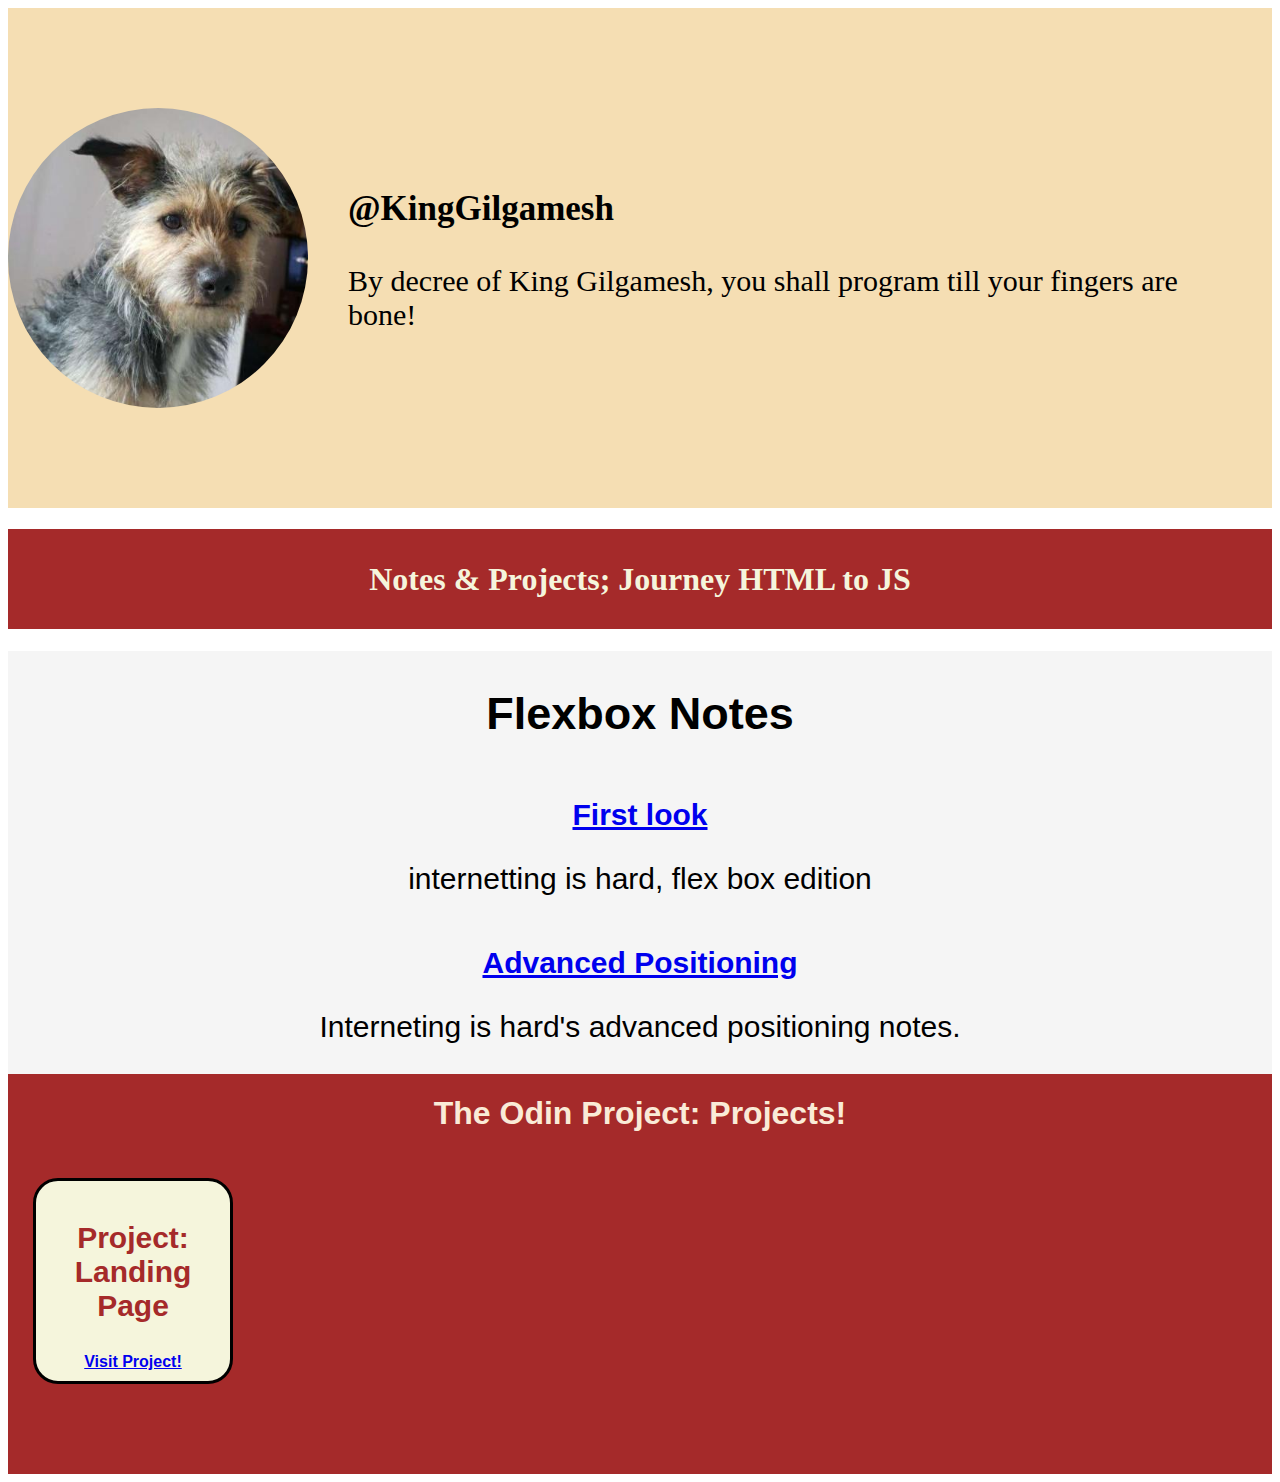
<file: index.html>
<!DOCTYPE html>
<!-- This tells the browser that the page is in the html format -->

<html lang="en">
  <!-- Tells the browser the default language of your website -->

  <head>
    <!-- The Head Contains Information about the Website -->

    <meta charset="UTF-8" />
    <!-- This tells the browser what character set to use, UTF-8 is popular as it uses Global Characters -->

    <meta name="viewport" content="width=device-width, initial-scale=1.0" />
    <!-- Keeps scale throughout different devices/browsers -->

    <title>HTML & CSS Notes</title>
    <!-- Titles the Website -->

    <link rel="stylesheet" href="/css/stylesheet.css"/>
    <!-- links the CSS stylesheet so we can make the site visually appealing -->

    <meta name="keywords" content="HTML, CSS, Notes" />
    <!-- Old School SEO Method -->

    <meta name="description" content="Notes from a few tutoraials" />
    <!-- What appears on the description in search engines, like google -->

    <!-- Tips:
        <p> Lorem200 </p> (provides dummy text (as many characters as the number after lorem))

        Elements with a Unique Identifier (ID Atribute) can be linked by setting the href= to # + the name of the ID
        
        <a href="#IDname"> Link name </a>
        
        To link to an external website use https://.. an where we put in the #IDname on the previous example.

        To link 
    -->
  </head>

  <body>
    <!-- Contains the Content of The Site -->

    <div class="flex-container">
      <div class="profilepic">
        <img
          class="gilgamesh"
          src="/images/kg1.jpg"
          alt="King Gilgameshes' Profile Picture"
        />
      </div>
      <!-- Image source is how the file is located and alt is for an alternate explanation for when the img cannot load or for the visually impaired -->

      <!-- Paragraphs are used to add the text content of the page -->

      <div class="bark">
        <p class="username">@KingGilgamesh</p>
        <!-- Class allows CSS to identify and specify the rules of how it will affect this content -->

        <p>
          By decree of King Gilgamesh, you shall program till your fingers are
          bone!
        </p>
      </div>
    </div>

    <h1 class="header1">Notes & Projects; Journey HTML to JS</h1>
    <div>
      <div class="notes-container">
        <div class="header"><h2>Flexbox Notes</h2></div>

        <div class="message">
          <div class="note-link"><a href="/project2/flexone.html" target="_blank"> First look </a></div>
          <div> <p>internetting is hard, flex box edition</p> </div>
        </div>

        <div class="message">
          <div class="note-link"><a href="/project2/flextwo.html" target="_blank"> Advanced Positioning </a></div>
          <div>
          <p>Interneting is hard's advanced positioning notes.</p>
      </div>  
        </div>
        </div>
      </div>
    </div>

    <div class="projects-container">
      <h1> The Odin Project: Projects!</h1>
    
    <div class=" project-item-container">
      <div class="project-item">
       <p> Project: Landing Page </p>
       <a href="/top-projects/landingpage.html" target="_blank"> Visit Project! </a>
      </div>
    </div>
    </div>
  </body>
</html>
</file>
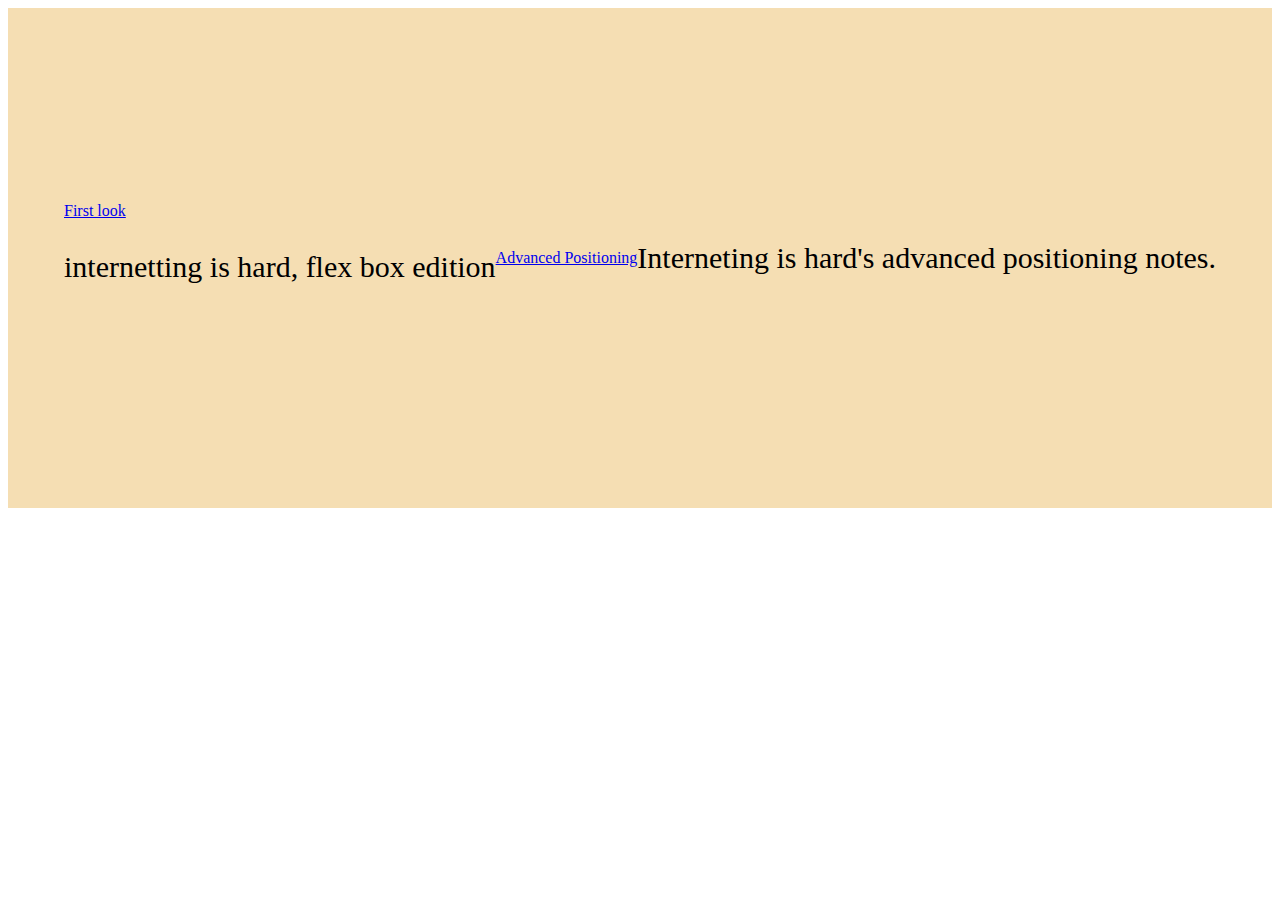
<file: project2/flexboxnotes.html>
<!DOCTYPE html>
<html lang="en">
  <head>
    <meta charset="UTF-8" />
    <meta name="viewport" content="width=device-width, initial-scale=1.0" />
    <link rel="stylesheet" href="/css/stylesheet.css" />

    <title>Flexbox Notes</title>

    <!-- Lesson Overview: 
            Learn how to position elements using Flexbox
            Learn about flex containers and flex items
            Create useful componenents and layouts that go beyond just stacking and centering items
        
            Flex box is a way to arrenge items into rows or columns. These items will flex based on the rules you define. 
    -->
  </head>

  <body>
    <div class="flex-container">
      <!-- The Container cointains while the Item resides inside the Container -->

      <div class="one">
        <a href="flexone.html"> First look </a>
        <p>internetting is hard, flex box edition</p>
      </div>

      <div class="two"></div>
      <a href="flextwo.html"> Advanced Positioning </a>
      <p>Interneting is hard's advanced positioning notes.</p>
      <div class="three"></div>
    </div>
  </body>
</html>
</file>
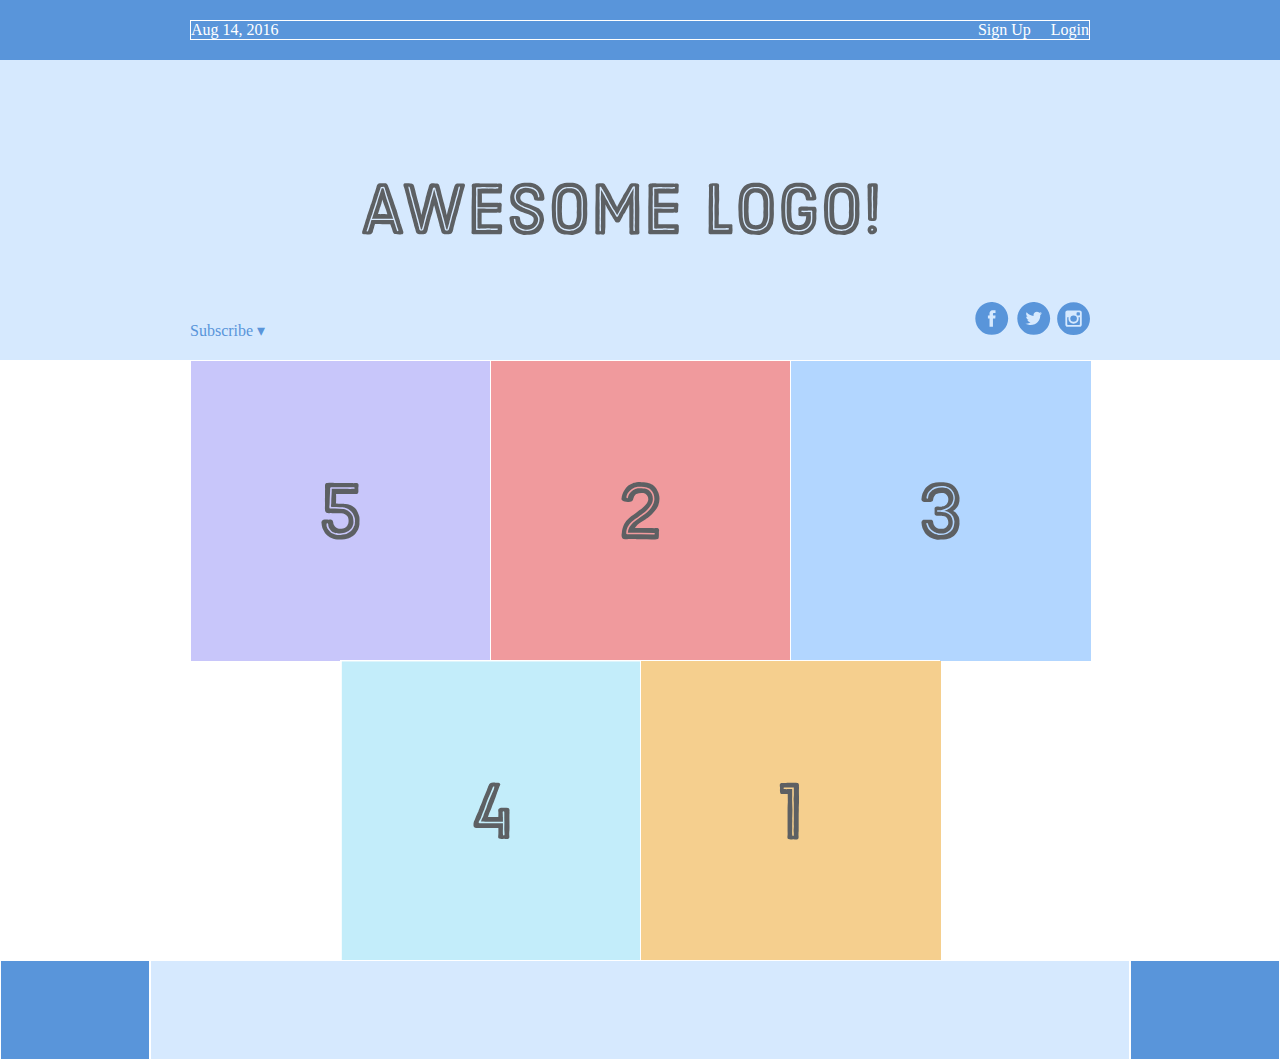
<file: project2/flexone.html>
<!DOCTYPE html>
<html lang="en">
  <head>
    <meta charset="UTF-8" />
    <title>Flexbox Notes 1</title>
    <link rel="stylesheet" href="/css/flexonestyle.css" />
  </head>
  <body>
    <div class="menu-container">
      <!-- Container class created to keep the menu items of the page, also for ease of tweaking through CSS / Flexbox -->
      <div class="menu">
        <div class="date">Aug 14, 2016</div>
        <div class="links">
          <div class="signup">Sign Up</div>
          <div class="login">Login</div>
        </div>
      </div>
    </div>

    <div class="header-container">
      <!-- Used for CSS / Flexbox, contains the header of the page, (including the logo & social media links )-->
      <div class="header">
        <div class="subscribe">Subscribe &#9662;</div>
        <div class="logo"><img src="/images/images/awesome-logo.svg" /></div>
        <div class="social"><img src="/images/images/social-icons.svg" /></div>
      </div>
    </div>

    <div class="photo-grid-container">
      <!-- Used for CSS / Flexbox, contains flex items (img of colorful numbers in this case)  -->
      <div class="photo-grid">
        <div class="photo-grid-item first-item">
          <img src="/images/images/one.svg" />
        </div>

        <div class="photo-grid-item">
          <img src="/images/images/two.svg" />
        </div>

        <div class="photo-grid-item">
          <img src="/images/images/three.svg" />
        </div>
        <div class="photo-grid-item">
          <img src="/images/images/four.svg" />
        </div>

        <div class="photo-grid-item last-item">
          <img src="/images/images/five.svg" />
        </div>
      </div>
    </div>

    <div class="footer">
      <div class="footer-item footer-one"></div>
      <div class="footer-item footer-two"></div>
      <div class="footer-item footer-three"></div>
    </div>
  </body>
</html>
</file>
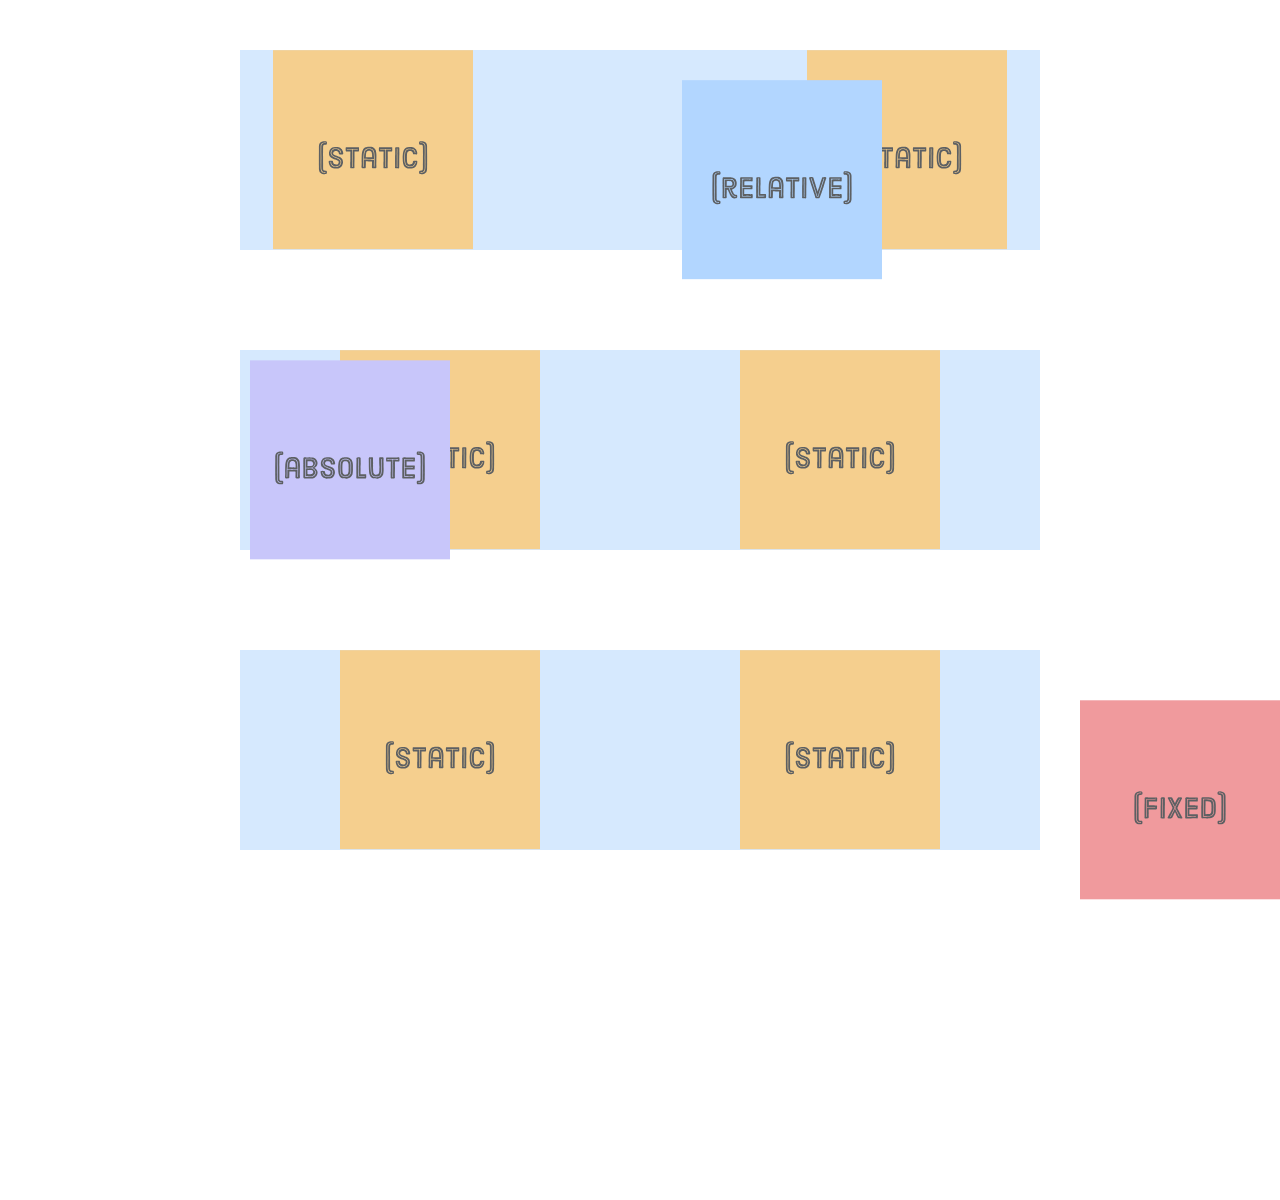
<file: project2/flextwo.html>
<!DOCTYPE html>
<html>
  <head>
    <meta charset="UTF-8" />
    <title>Positioning Is Easy!</title>
    <link href="/css/flextwo.css" rel="stylesheet" />
  </head>
  <body>
    <div class="container">
      <div class="example relative">
        <div class="item"><img src="/images/images/static.svg" /></div>
        <div class="item item-relative">
          <img src="/images/images/relative.svg" />
        </div>
        <div class="item"><img src="/images/images/static.svg" /></div>
      </div>
    </div>

    <div class="container">
      <div class="example absolute">
        <div class="item"><img src="/images/images/static.svg" /></div>
        <div class="item item-absolute">
          <img src="/images/images/absolute.svg" />
        </div>
        <div class="item"><img src="/images/images/static.svg" /></div>
      </div>
    </div>

    <div class="container">
      <div class="example fixed">
        <div class="item"><img src="/images/images/static.svg" /></div>
        <div class="item item-fixed">
          <img src="/images/images/fixed.svg" />
        </div>
        <div class="item"><img src="/images/images/static.svg" /></div>
      </div>
    </div>

    <script>
      var left = 0;

      function frame() {
        var element = document.querySelector(".item-relative");
        left += 2;
        element.style.left = left + "px";
        if (left >= 300) {
          clearInterval(id);
        }
      }

      var id = setInterval(frame, 10);
    </script>
  </body>
</html>
</file>
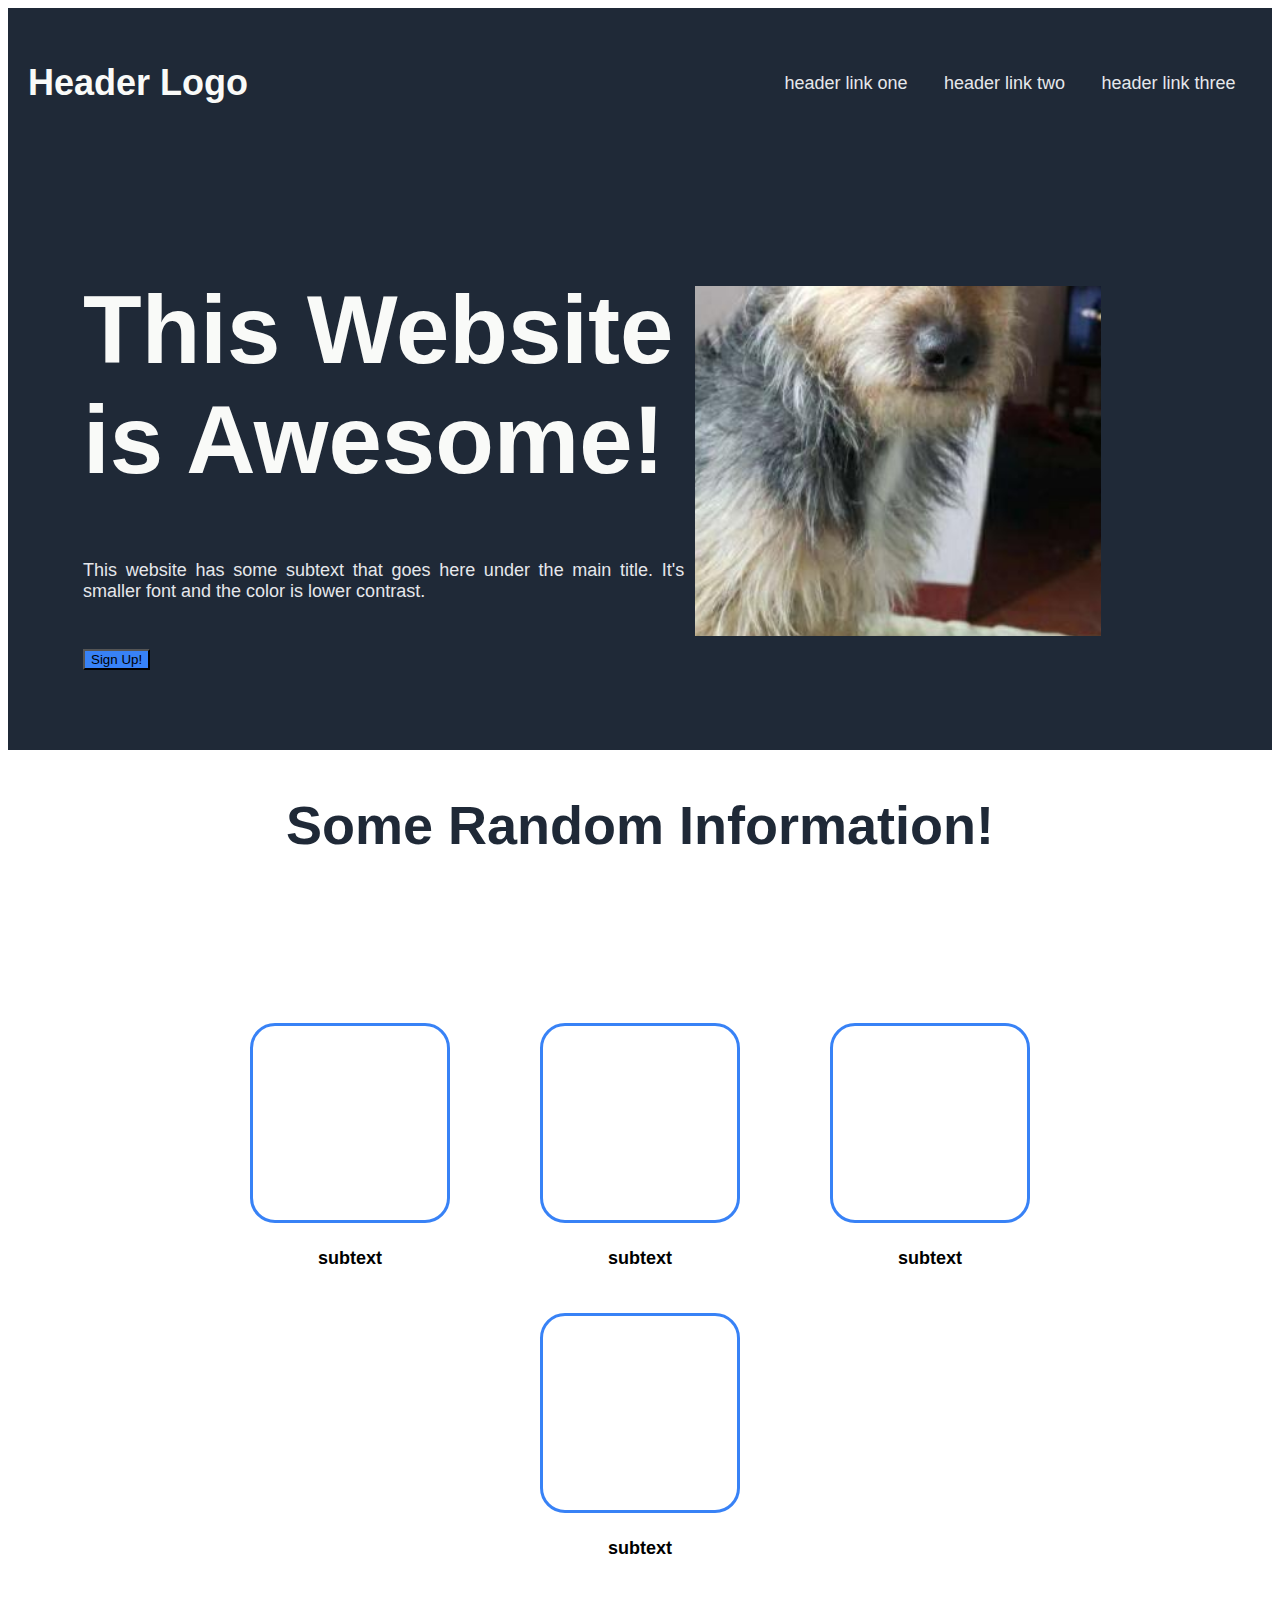
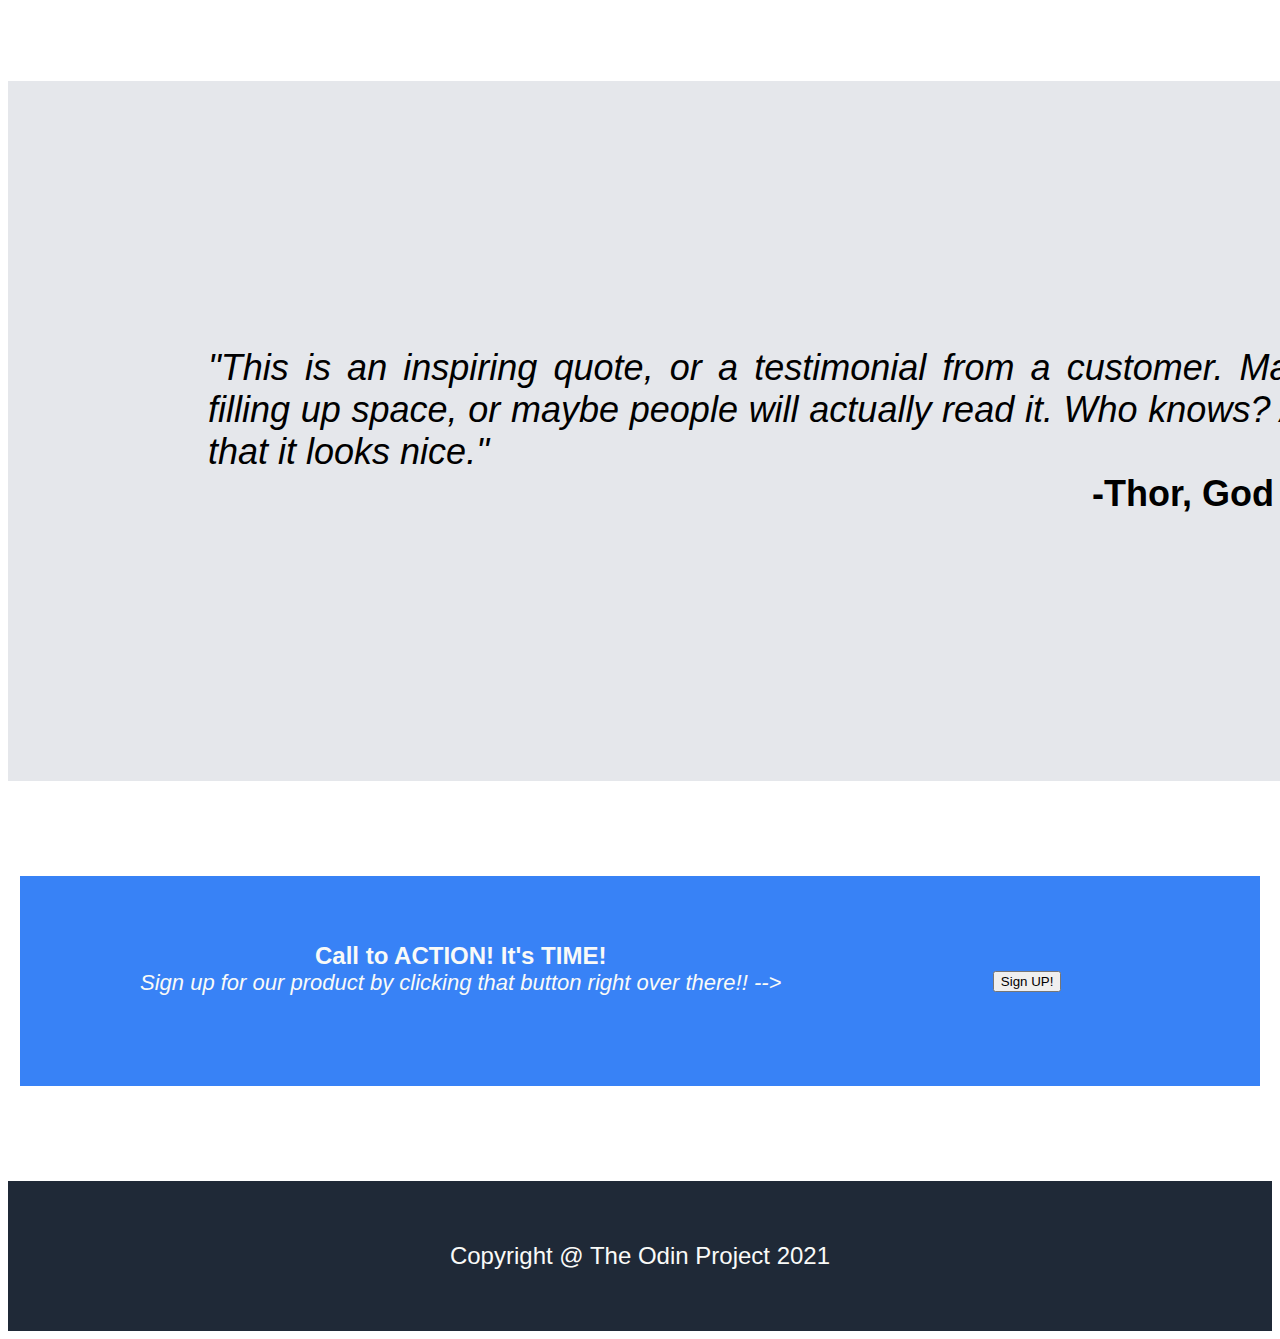
<file: top-projects/landingpage.html>
<!DOCTYPE html>
<html lang="en">
  <head>
    <meta charset="UTF-8" />
    <meta http-equiv="X-UA-Compatible" content="IE=edge" />
    <meta name="viewport" content="width=device-width, initial-scale=1.0" />
    <title>Top Landing Page</title>
    <link rel="stylesheet" href="/css/landingpagestyle.css" />
  </head>

  <body>
    <!-- Start Taskbar / Header-->
    <div class="header-container">
      <div class="logo"><h2>Header Logo</h2></div>
      <div class="links-container">
        <div class="link-a">header link one</div>
        <div class="link-b">header link two</div>
        <div class="link-c">header link three</div>
      </div>
    </div>
    <!-- End Taskbar/ Header-->
    <!-- Start First Flexbox Container-->
    <div class="first-box">
        <div class="first-box-title">
        <h1> This Website is Awesome! </h1></p>
            <div class="first-box-description">
                <p> This website has some subtext that goes here under the main title. It's smaller font and the color is lower contrast. </p>
            </div>
            <div> 
                 <button class="button"> Sign Up! </button>
             </div>
        </div>
        <img class="placeholder-image" src="/images/kg1.jpg" alt="this is a placeholder image"/>
    </div>
    <!-- End First Flexbox Container --> 
    <!-- Start Second Flexbox Container -->

    <div class="second-box-title">

        <h2> Some Random Information! </h2>
    
      </div>
      <div class="content-container">
        <div class="second-box">
          <div class= "squares"></div>
          <div class="subtext1"> subtext </div>
        </div>
        <div class="second-box">
          <div class= "squares"></div>
          <div class="subtext1"> subtext </div>
        </div>
        <div class="second-box">
          <div class= "squares"></div>
          <div class="subtext1"> subtext </div>
        </div>
        <div class="second-box">
          <div class= "squares"></div>
          <div class="subtext1"> subtext </div>
        </div>
      </div>  
           
   



    <!-- End of second flexbox container / need to review how to make text fit snug under each box -->
    <!-- Start of third Flexbox Container / Inspirational Quote from Thor -->

    <div class="third-container"> 
        <div class="quote">  "This is an inspiring quote, or a testimonial from a customer. Maybe its just filling up space, or maybe people will actually read it. Who knows? All I know is that it looks nice."</div>
        <div class="bold"> -Thor, God of Thunder </div>
    </div>

    <!--    End of Inspirational Quote Flex Box     -->
    <!--    Start Call to Action / Sign up  -->

    <div class="fourth-container">
         <div class="blue-box">
           <div class="textbutton">
             <div class="button-title"> Call to ACTION! It's TIME!</div>
             <div class="button-text"> Sign up for our product by clicking that button right over there!! --> </div>
             </div>

            <div class="button1">
            <button> Sign UP! </button> </div>
         </div>


    </div>




    <!--    Start Footer    -->
    <div class="footer-box"> 
        <div class="copyright"> Copyright @ The Odin Project 2021 </div>
    </div>
    <!--    End Footer      -->
  </body>
</html>
</file>
<file: css/stylesheet.css>
.gilgamesh {

    width: 300px;

    height: 300px;

    margin-right: 10px;

    border-radius: 150px;    
    /* allows you to round corner or images, if set to half the image width and height it provides a round image*/ 

    float: left;

    object-fit: cover;
       /* fixes scaling issues */

       object-position: top; 

    /* allows you to choose the position of the image, as part of it may not be visible from the object-fit option.*/
}

.flex-container {
    display: flex;
    background-color: wheat;
    justify-content: center;
    height: 500px;
    align-items: center;
}

.profilepic {
align-self: center;

}

.bark { 
        padding: 30px;
        text-align: left;
}

.username {
    font-weight: bold;
    align-items: center;
    font-size: 35px;
    }

    p { 
    font-size: 30px;
    }


 .header1{
    display: flex ;
    background-color: brown;
    justify-content: center;
    align-items: center;
    height: 100px;
    color: beige;
    font-family:Georgia, 'Times New Roman', Times, serif
 }


.footer-three {
    flex: 2;
}


.notes-container{ 
    background-color: whitesmoke;
    width: auto;
    display: flex;
    flex-direction: column;
    align-items: center;
}

.header { 
    font-family: 'Franklin Gothic Medium', 'Arial Narrow', Arial, sans-serif;
    font-size: 30px;
}

.message {
    font-family: 'Lucida Sans', 'Lucida Sans Regular', 'Lucida Grande', 'Lucida Sans Unicode', Geneva, Verdana, sans-serif;
    font-size: 30px;
    
}
.note-link {
    font-family: Arial, Helvetica, sans-serif;
    font-weight: bold;   
   text-align: center;
    margin-top: 20px;
}

.projects-container {
    display: flex;
    height: 400px;
    background-color: brown;
    flex-direction: column;
    text-align: center;
    font-family: 'Franklin Gothic Medium', 'Arial Narrow', Arial, sans-serif;
    color: antiquewhite;
}

.project-item-container {
    background-color: beige;
    color: brown;
    width: 200px;
    flex-direction: row;
    box-sizing: border-box;
    border-style: solid;
    border-radius: 25px;
    border-color: black;
    margin: 25px;
}

.project-item {
    font-family: 'Segoe UI', Tahoma, Geneva, Verdana, sans-serif;
    font-weight: bold;
    padding: 10px;
    
}
</file>
<file: css/flexonestyle.css>
* {
    margin: 0;
    padding: 0;
    box-sizing: border-box;
   }

.menu-container {
    display: flex;
    justify-content: center;
    color: #fff;
    background-color: #5995DA; 
    padding: 20px 0;
    
}

.menu {
    border: 1px solid #fff;
    width: 900px;
    display: flex;
    justify-content: space-between;
}

.links {
    /*border: 1px solid #fff;*/
    display: flex;
    justify-content: flex-end;
}

.login { 
    margin-left: 20px;
}

.header-container {
    justify-content: center;
    display: flex;
    color: #5995DA;
    background-color: #D6E9FE;
  }
  
  .header {
    width: 900px;
    height: 300px;
    display: flex;
    justify-content: space-between;
    align-items: center;
    border-color: #fff;
  }
  
  .photo-grid-container {
    display: flex;
    justify-content: center;
  }

  .photo-grid {
    width: 900px;
    display: flex;
    justify-content: center;
    flex-wrap: wrap;
    flex-direction: row;
    align-items: center;
  }

  .first-item { order: 1;}

  .last-item {  order: -1;  }

  .photo-grid-item {
    border: 1px solid #fff;
    width: 300px;
    height: 300px;
  }

  .social,
  .subscribe {
    align-self: flex-end;
    margin-bottom: 20px;
  }

  .footer {
    display: flex;
    justify-content: space-between;
  }

  .footer-item {
    border: 1px solid #fff;
    background-color: #D6E9FE;
    height: 100px;
    flex:1
  }

  .username {
    font-weight: bold;
}

.footer-one,
.footer-three {
    flex: initial;
    background-color: #5995DA;
    width: 150px;

}
</file>
<file: css/flextwo.css>
* {
    margin: 0;
    padding: 0;
    box-sizing: border-box;
  }
  
  body {
    height: 1200px;
  }
  
  .container {
    display: flex;
    justify-content: center;
  }
  
  .example {
    display: flex;
    justify-content: space-around;
    
    width: 800px;
    margin: 50px 0;
    background-color: #D6E9FE;
  }
  
  .item img {
    display: block;
  }

  .item-relative {
    position: relative;
    top: 30px;
    left: 30px;
  }

  .item-absolute {
    position: absolute;
    top: 10px;
    left: 10px;
  }

  .item-fixed {
    position: fixed;
    bottom: 0;
    right: 0;

  } 

  .absolute {
    position: relative;
  }
</file>
<file: css/landingpagestyle.css>
* {
    font-family: 'Franklin Gothic Medium', 'Arial Narrow', Arial, sans-serif;
}

.header-container {
    display: flex;
    height: 150px;
    background-color: #1F2937;
    width: 100%;
}

.logo {
    color: #f9faf8;
    font-size: 24px;
    display: flex;
    align-items: center;
    min-width: 700px ;
    margin: 20px;
}


.links-container {   
    color: #e5e7eb;
   display: flex;
   width: 80%;
   flex-direction: row;
   align-items:center;
   justify-content: space-evenly;
   font-size: 18px;
   text-align: end;   

}

.first-box {
    background-color: #1F2937;
    margin-top: -22px;
    display: flex;
    justify-content: space-evenly;
    padding: 75px;
    gap: 1%;
}

.first-box-title {
    color: #f9faf8;
    font-size: 48px;
    font-weight: extra-bold;
}

.first-box-description {
    color: #e5e7eb;
    font-size: 18px;
    text-align: justify;
}

.button {
    background-color: #3882f6;
    
}

.placeholder-image {
     width: 1000px;
    height: 350px;
    padding-top: 75px;
    object-fit: cover;
    object-position: -1in -6cm;
}

.second-box-title {
    color: #1f2937;
    font-size: 36px;
    font-weight: extra-bold;
    background-color: white;
    width: 100%;
    text-align: center;
    display: flex;
    justify-content: center;

}

.content-container {
    display: flex;
    flex-direction: row;
    justify-content: center;
    padding: 100px;
    flex-basis: 1 1 0;
    flex-wrap: wrap;
}

.second-box {
    background-color: WHITE;
    display: flex;
    flex-direction: column;
    justify-content: center;
    flex-wrap: wrap;
    align-items: center;
    width: 250px;
    height: 250px;
    padding: 20px;
}

.squares {
    display: flex;
    box-sizing: border-box;
    border-style: solid;
    border-radius: 25px;
    border-color: #3882f6;
    width: 200px;
    height: 200px;
    
    
}
.subtext1 {
 text-align: center;
 margin-top: 10%;
 font-size: 18px;
 font-weight: bolder;
  
}

.third-container {
    background-color: #e5e7eb;
    width: 100%;
    height: 300px;
    padding: 200px;
    font-size: 36px;
    Display: flex;
    flex-direction: column;
    justify-content: center;
    text-align: center;
}

.quote {
    font-style: italic;
    font-size: 36px;
    text-align: justify;
}

.bold {
    font-weight: bold;
    text-align: end;
}

.fourth-container {
    height: 400px;
    display: flex;
    justify-content: center;
    align-items: center;
 }

 .blue-box {
    background-color: #3882f6;
    width: 1200px;
    height: 170px;
    display: flex;
    flex-direction: row;
    padding: 20px;

 }

 .textbutton {
    display: flex;
    flex-direction: column;
    justify-content: end;
    align-items: center;
    text-align: justify;
    color: #f9faf8;
    padding: 100px;
 }

 .button1 {
    justify-content: end;
    align-items: center;
    display: flex;
    width: 15%;
 }

 .button-title {
    font-weight: bolder;
    font-size: 24px;
}

.button-text{
    font-style: italic;
    font-size: 22px;
}

.footer-box {
    background-color: #1F2937;
    width: 100%;
    height: 150px;
    color: #f9faf8;
    text-align: center;
    align-items: center;
    display: flex;
    justify-content: center;
    font-size: 24px;
}
</file>
